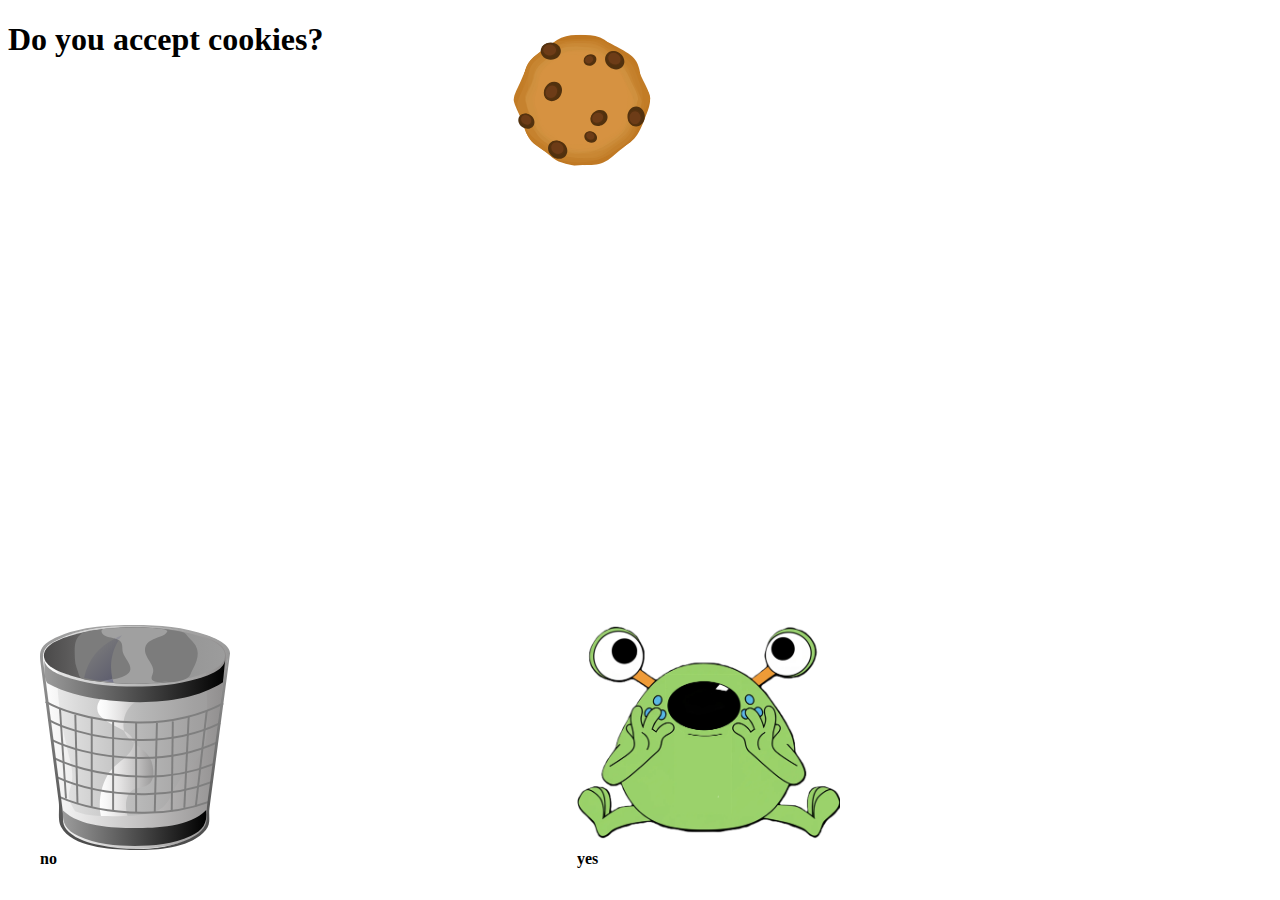
<file: cookies.html>
<!DOCTYPE html>
<html lang="en">
  <head>

    <!-- boilerplate -->
    <meta charset="UTF-8">
    <meta name="viewport" content="width=device-width, initial-scale=1.0">
    <meta http-equiv="X-UA-Compatible" content="ie=edge">

    <!-- site title -->
    <title>webutils</title>

    <!-- meta tags -->
    <meta content="Do you agree with cookies?" name="description">
    <meta content="cookies? 🍪🍪🍪" property="og:title">
    <meta content="Do you agree with cookies?" property="og:description">
    <meta content="webutils.vitapavlik.cz" property="og:site_name">
    <!-- <meta content="https://xxxxx.xyz/xxxxx.jpg" property="og:image"> -->

    <!-- style sheet -->
    <!-- <link rel="stylesheet" href="style.css"> -->

    <style>
        .options {
            display: flex;
            flex-direction: row;
            justify-content: space-between;
            width: min(80vw, 800px);
            position: absolute;
            bottom: 0;
            padding: 2em;
        }

        .option {
            display: flex;
            flex-direction: column;
        }

        .option img {
            height: 25vh;
            z-index: 2;
        }

    </style>

  </head>
  <body>

    <!-- script -->
    <script src="/resources/js/cookies.js" defer></script>

    <!-- https://freesvg.org/1548612994 -->
    <img src="/resources/img/cookie.svg" id="cookie-img">

    <h1>Do you accept cookies?</h1>

    <div class="options">

        <div class="option">

            <!-- https://freesvg.org/trash-can-vector-illustration -->
            <img src="/resources/img/trash-can.svg" id="trash-can-img">

            <b>no</b>

        </div>

        <div class="option">

            <!-- based on https://www.mycutegraphics.com/graphics/monster/monster-eating-cookies.html -->
            <img src="/resources/img/green-round-creature-expecting-food.webp" id="green-round-creature-img">

            <b>yes</b>

        </div>
    </div>

  </body>
</html>
</file>
